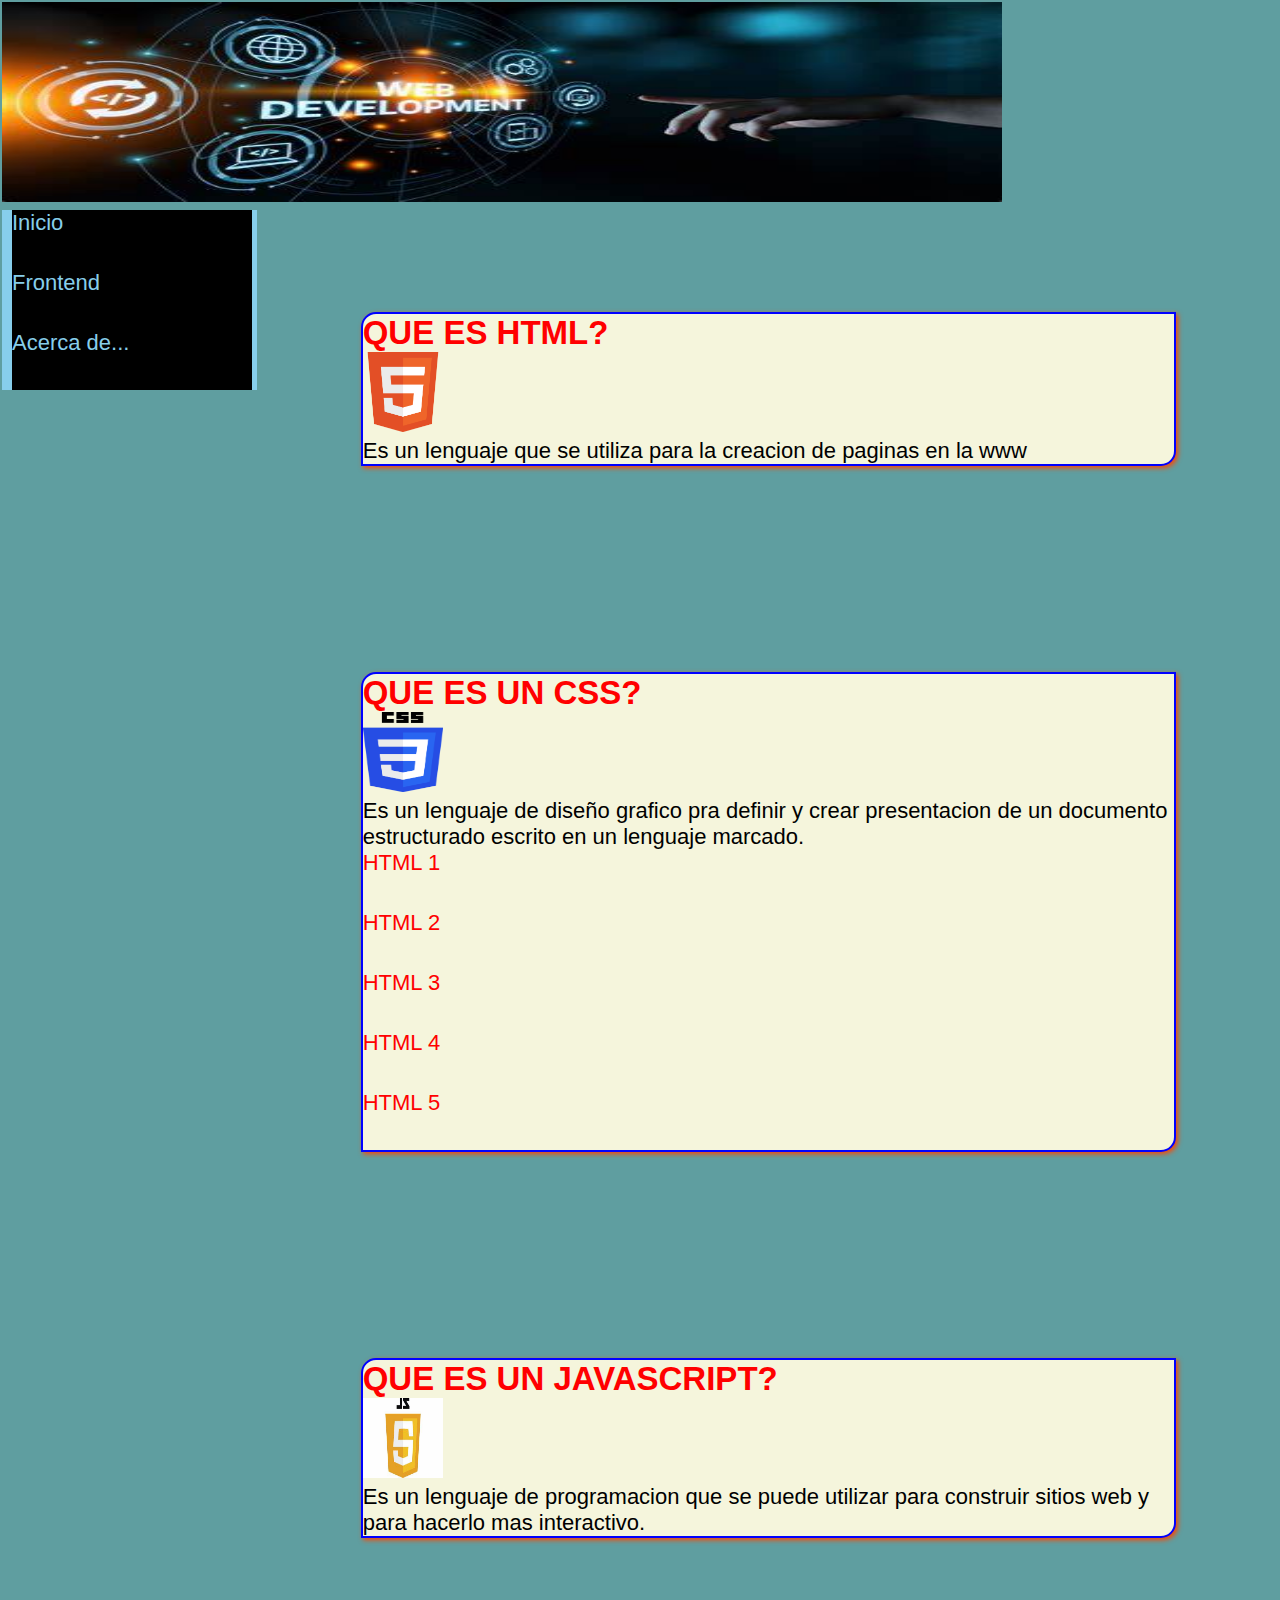
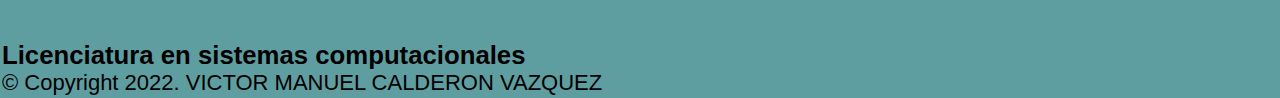
<file: index.html>
<!DOCTYPE html>
<html lang="en">
<head>
    <meta charset="UTF-8">
    <meta name="viewport" content="width=device-width, initial-scale=1.0">
    <title>Lenguages Web Frontend</title>
    <link rel="stylesheet" href="css/style.css">
</head>
<body>
   <table width="100%" border="0">
    <tr><!--Encabezado-->
        <td colspan="2">
            <img src="imagenes/inter.png" width="1000px" height="200px" />
        </td>
    </tr>
    <tr>
        <td rowspan="3" width="20%"><!--menu-->
            <ul>
                <li><a href="index.html">Inicio</a></li>
                <li><a href="frontend.html">Frontend</a></li>
                <li><a href="acercade.html">Acerca de...</a></li>
            </ul>

        </td>
        <td>
            <div>
                <h2>QUE ES HTML?</h2>
                <img src="imagenes/html logo.png" width="80px" height="80px">
                <p>Es un lenguaje que se utiliza para la creacion de paginas
                    en la www
                </p>
            </div>
        </td><!--seccion-->
    </tr>
    <tr>
        <td>
            <div>
                <h2>QUE ES UN CSS?</h2>
            <img src="imagenes/css logo.png" width="80px" height="80px">
           <p>Es un lenguaje de diseño grafico pra definir y crear presentacion
            de un documento estructurado escrito en un lenguaje marcado.
           </p>
            <ul>
                <li>HTML 1</li>
                <li>HTML 2</li>
                <li>HTML 3</li>
                <li>HTML 4</li>
                <li>HTML 5</li>
            </ul>
            </div>
        </td><!--seccion-->
    </tr>
    <tr>
        <td>
            <div>
                <h2>QUE ES UN JAVASCRIPT?</h2>
            <img src="imagenes/JS logo.png" width="80px" height="80px">
            <p> Es un lenguaje de programacion que se puede utilizar para construir sitios web y para hacerlo mas interactivo.</p>
            </div>
        </td><!--seccion-->
    </tr>
    <tr><!--pie de pagina-->
        <td colspan="2">
            <h3>Licenciatura en sistemas computacionales</h3>
            <p>&copy; Copyright 2022. VICTOR MANUEL CALDERON VAZQUEZ</p>
        </td>
    </tr>
   </table>
</body>
</html>
</file>
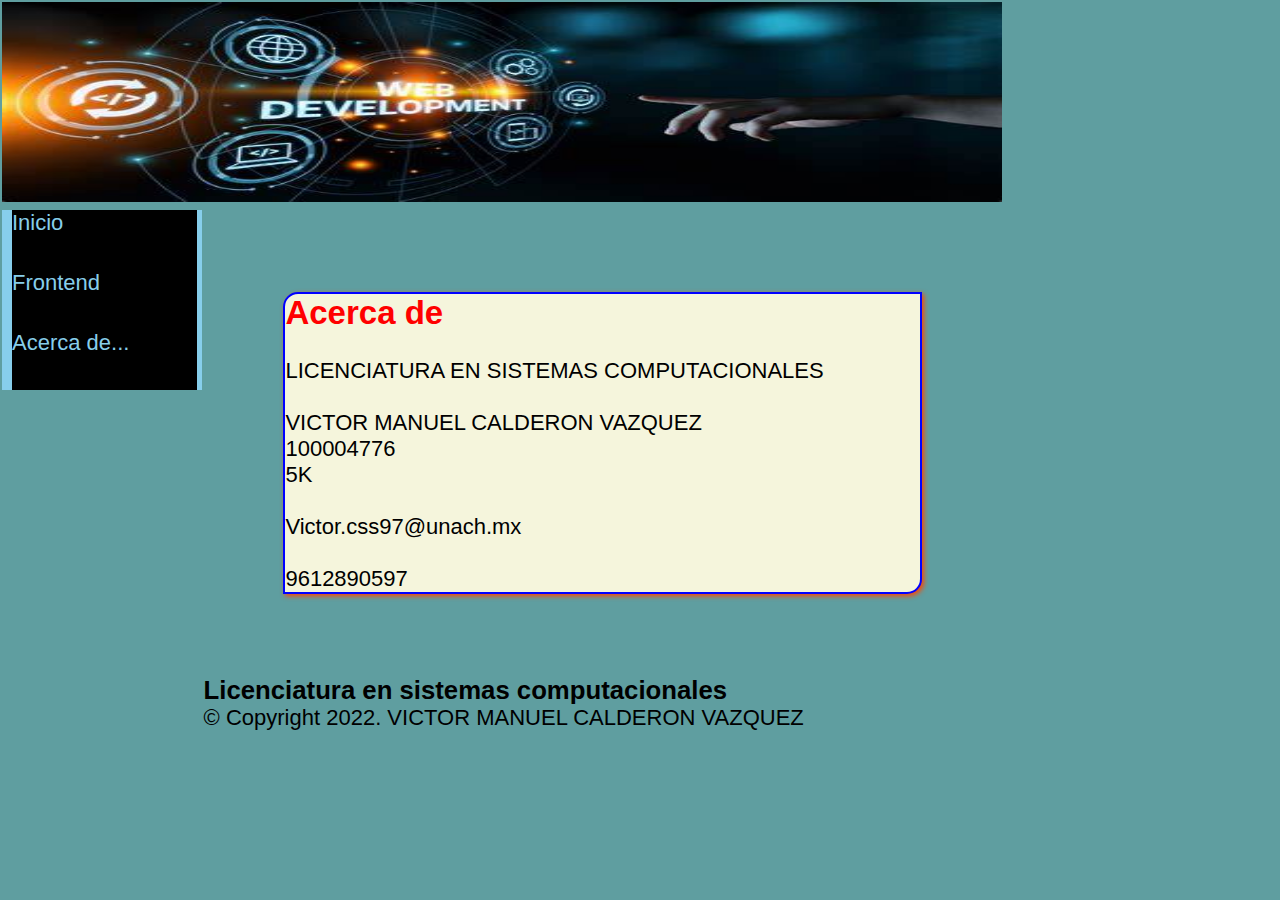
<file: acercade.html>
<!DOCTYPE html>
<html lang="en">
<head>
    <meta charset="UTF-8">
    <meta name="viewport" content="width=device-width, initial-scale=1.0">
    <title>quien eres</title>
    <link rel="stylesheet" href="css/style.css"
</head>
<body>
    <table>
        <tr>
            <td colspan="2"><img src="imagenes/inter.png" width="1000px" height="200px"></td>
        </tr>
        <tr>
            <td rowspan="3" width="20%">
                <ul>
                    <li><a href="index.html">Inicio</a></li>
                    <li><a href="frontend.html">Frontend</a></li>
                    <li><a href="acercade.html">Acerca de...</a></li>
                </ul>
            </td>
        </tr>
      
        <tr>
            <td>
                <DIV>
                    <h2> Acerca de</h2><BR>
                    <p>LICENCIATURA EN SISTEMAS COMPUTACIONALES</p><BR>
                    <P>VICTOR MANUEL CALDERON VAZQUEZ</P>
                    <P>100004776</P>
                    <P>5K</P><BR>
                    <P>Victor.css97@unach.mx</P><br>
                    <p>9612890597</p>
                </DIV>
            </td>
        </tr>
        <tr>
            <td colspan="2">
                <h3>Licenciatura en sistemas computacionales</h3>
                <p>&copy; Copyright 2022. VICTOR MANUEL CALDERON VAZQUEZ</p>
            </td>
        </tr>
        </tr>
    </table>
   
</body>
</html>
</file>
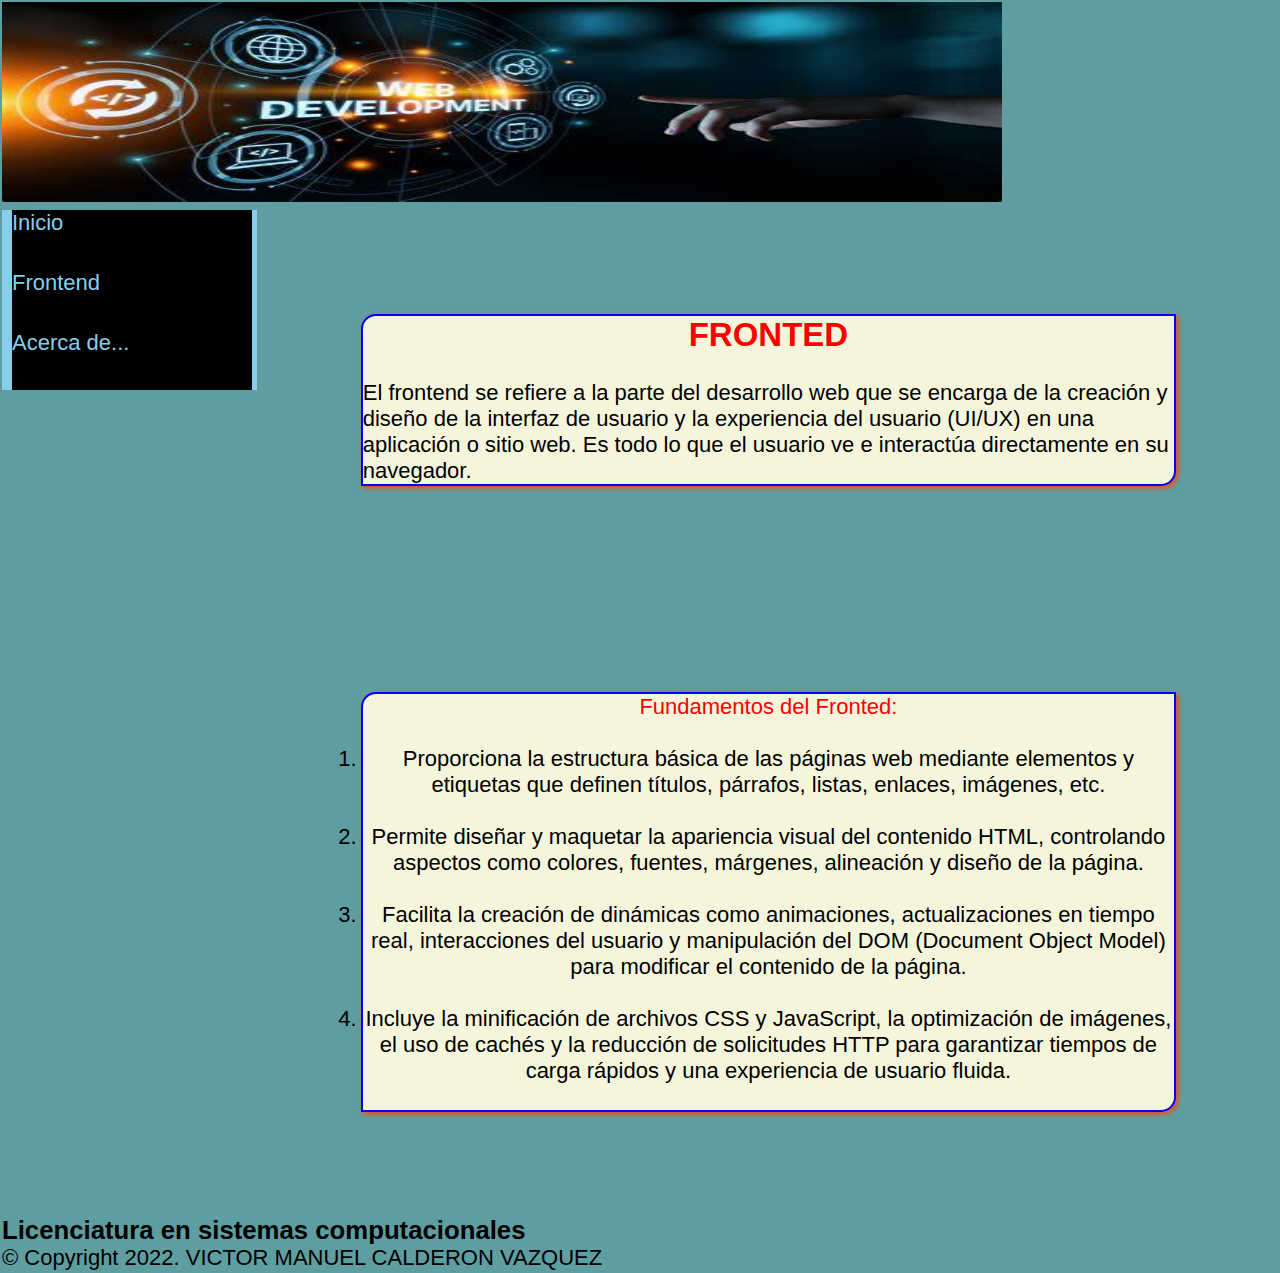
<file: frontend.html>
<!DOCTYPE html>
<html lang="en">
<head>
    <meta charset="UTF-8">
    <meta name="viewport" content="width=device-width, initial-scale=1.0">
    <title>INFO</title>
    <link rel="stylesheet" href="css/style.css">
</head>
<body>
    <table>
        <tr>
            <td colspan="2"><img src="imagenes/inter.png" width="1000px" height="200px"></td>
        </tr>
        <tr>
            <td rowspan="3" width="20%">
                <ul>
                    <li><a href="index.html">Inicio</a></li>
                    <li><a href="frontend.html">Frontend</a></li>
                    <li><a href="acercade.html">Acerca de...</a></li>
                </ul>
            </td>
        </tr>
        <tr>
            <td>
                <div>
                    <h2><center>FRONTED</center></h2><br>
                    <p> El frontend se refiere a la parte del desarrollo web que se encarga de la creación y diseño de la interfaz de usuario y la experiencia del usuario (UI/UX) en una aplicación o sitio web.
                         Es todo lo que el usuario ve e interactúa directamente en su navegador.</p>
                </div>
            </td>
        </tr>
        <tr>
            <td >
                <div>
                    <p><center>Fundamentos del Fronted:</center></p><br>
                    <ol style="text-align: center ; color: black;">
                        <li>Proporciona la estructura básica de las páginas web mediante elementos y etiquetas que definen títulos, párrafos, listas, enlaces, imágenes, etc.</li><br>
                        <li> Permite diseñar y maquetar la apariencia visual del contenido HTML, controlando aspectos como colores, fuentes, márgenes, alineación y diseño de la página.</li><br>
                        <li>Facilita la creación de dinámicas como animaciones, actualizaciones en tiempo real, interacciones del usuario y manipulación del DOM (Document Object Model) para modificar el contenido de la página.</li><br>
                        <li>Incluye la minificación de archivos CSS y JavaScript, la optimización de imágenes, el uso de cachés y la reducción de solicitudes HTTP para garantizar tiempos de carga rápidos y una experiencia de usuario fluida.</li><br>
                    </ol>
                </div>
            </td>
        </tr>
        <tr>
            <td colspan="2">
                <h3>Licenciatura en sistemas computacionales</h3>
                <p>&copy; Copyright 2022. VICTOR MANUEL CALDERON VAZQUEZ</p>
            </td>
        </tr>
    </table>
</body>
</html>
</file>
<file: css/style.css>
*{
    padding: 0px;
    margin: 0px;

}

body{
    background-color: cadetblue;
    font-family: 'Franklin Gothic Medium', 'Arial Narrow', Arial, sans-serif;
    font-size: 22px;
}
td{
    vertical-align: top;
}
ul{
   list-style: none;
}

ul li{
    font-family:'Segoe UI', Tahoma, Geneva, Verdana, sans-serif;
    font-size: 22px;
    height: 60px;
}

ul li a{
    height:60px;
    background-color: black;
    display: block;
    border-left: 10px solid;
    border-right: 5px solid;
    padding-left: 15px solid;
    text-decoration: none;
    color: skyblue;
}

ul li a:hover{
    margin-left: 10px;
    color:gray;
    background-color: black;
    box-shadow: 10px 10px 20px black;
    transform: rotate(4deg);
    -moz-transform: rotate(4deg);
    -webkit-transform: rotate(4deg);
}


p{
    color: black;
}
div{
    color: red;
    height: 100%;
    height: 100%;
    padding: 20x 10px 20px 40px;
    margin: 10%;
    border: 1px solid red;
    background-color: beige;
    border-radius: 15%;
    border: solid 2px  blue;
    border-radius: 15px 0px 15px 0px;
    box-shadow: 2px 2px 5px orangered;
}
</file>
